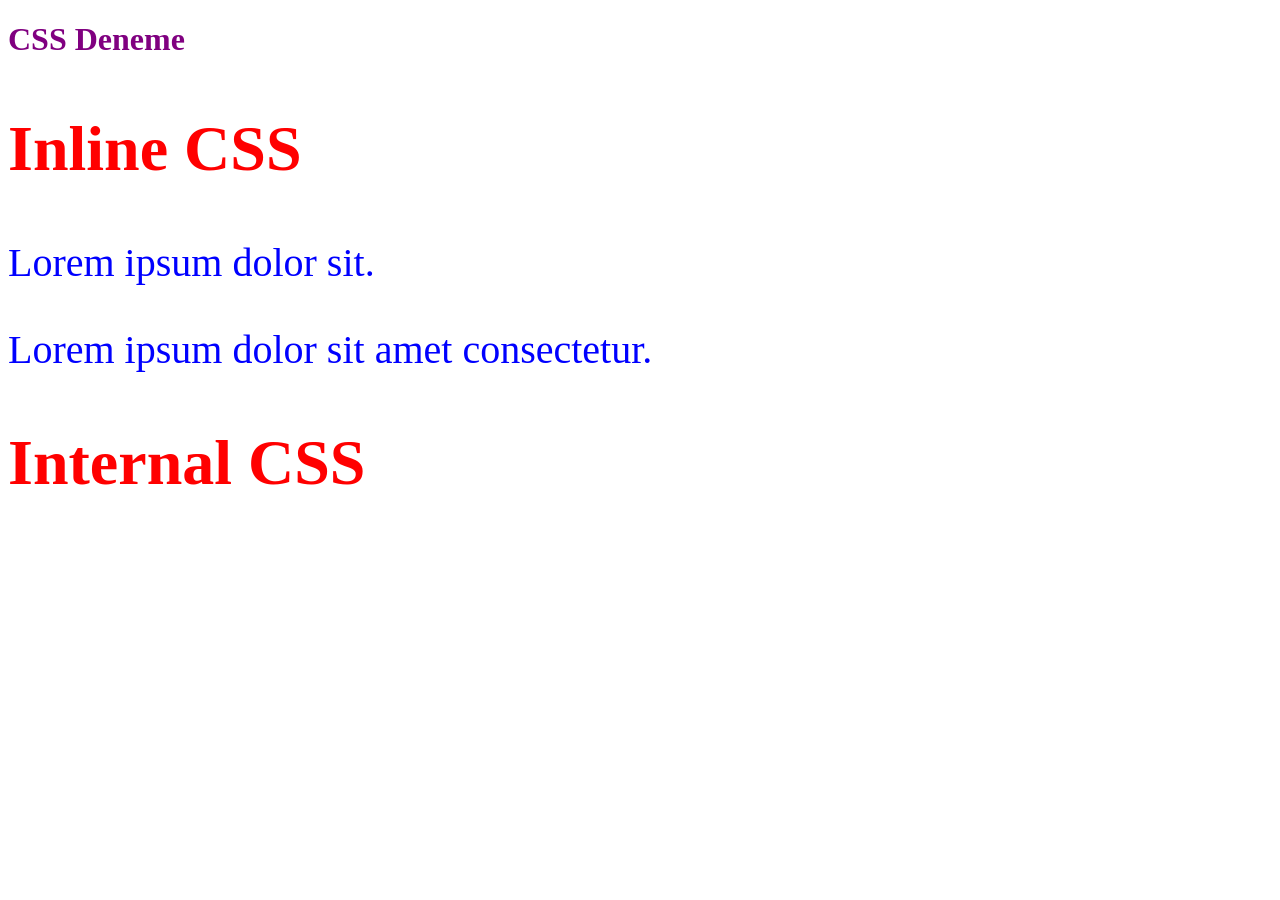
<file: 02-css-kategorisi/003-Inline-Internal-ve-External-CSS-Kullanimlar/index.html>
<!DOCTYPE html>
<html lang="tr">

<head>
  <meta charset="UTF-8" />
  <meta name="viewport" content="width=device-width, initial-scale=1.0" />
  <title>CSS</title>
  <link rel="stylesheet" href="css/kodluyoruz.css" />
  <!-- Internal CSS: -->
  <style>
    h2 {
      color: red;
      font-size: 64px;
    }

    p {
      color: blue;
      font-size: 40px;
    }
  </style>
</head>

<body>
  <!-- 
    
    Inline CSS -> Etiket içinde kullanımı
    Internal CSS -> Head içinde style etiketinde yazılır.
    External CSS -> Head içinde link belirtilerek yazılır.
    
    -->

  <!-- inline css: -->
  <h1 style="color: purple">CSS Deneme</h1>

  <h2>Inline CSS</h2>
  <p>Lorem ipsum dolor sit.</p>
  <p>Lorem ipsum dolor sit amet consectetur.</p>
  <h2>Internal CSS</h2>
</body>

</html>
</file>
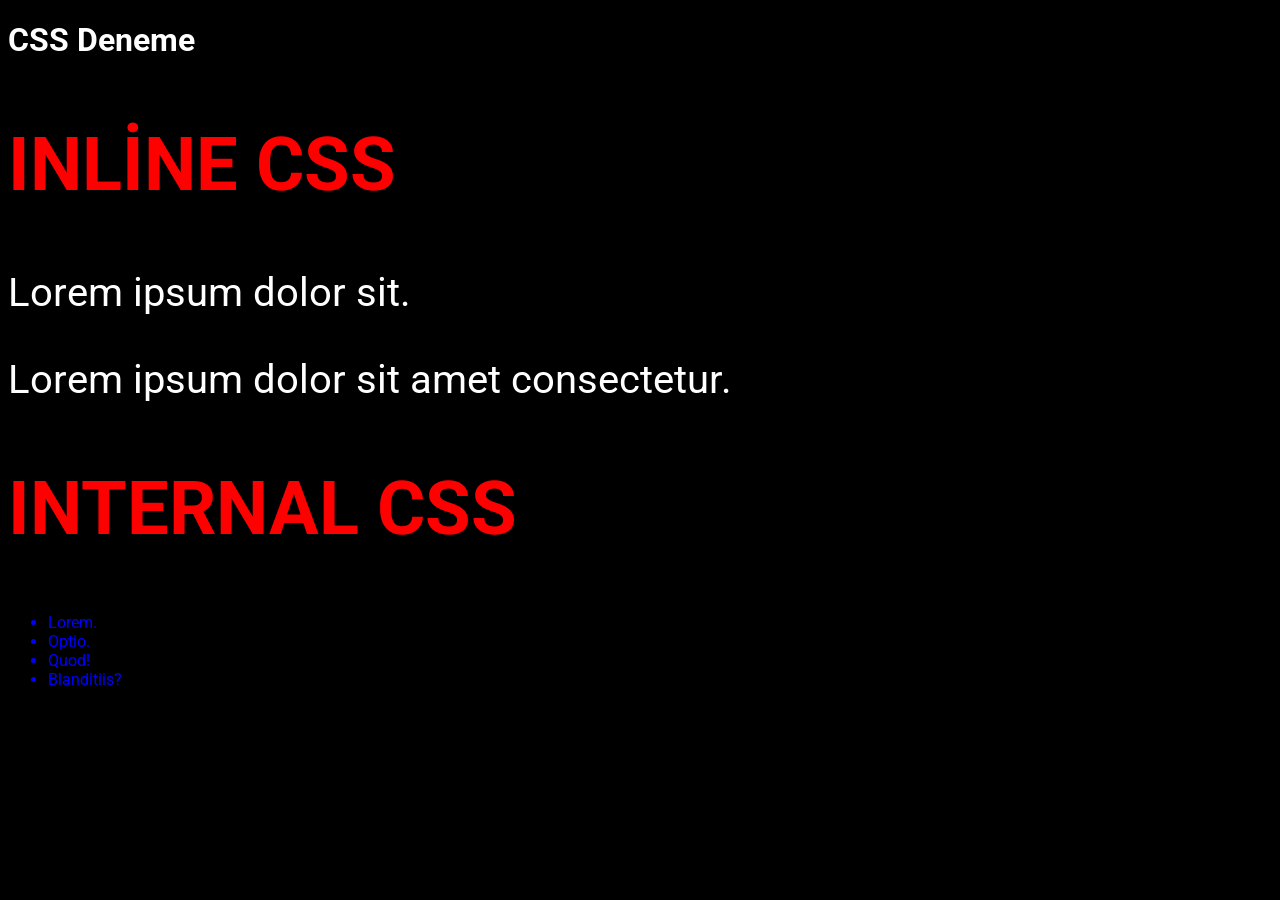
<file: 02-css-kategorisi/004-Aciklama-Satiri-ve-Genel-Font-Ozellikleri/index.html>
<!DOCTYPE html>
<html lang="tr">
  <head>
    <meta charset="UTF-8" />
    <meta name="viewport" content="width=device-width, initial-scale=1.0" />
    <title>CSS</title>
    <link rel="preconnect" href="https://fonts.gstatic.com" />
    <link
      href="https://fonts.googleapis.com/css2?family=Roboto:ital,wght@0,300;0,400;1,300&display=swap"
      rel="stylesheet"
    />
    <link rel="stylesheet" href="css/kodluyoruz.css" />
  </head>
  <body>
    <!-- 
    
    Inline CSS -> Etiket içinde kullanımı
    Internal CSS -> Head içinde style etiketinde yazılır.
    External CSS -> Head içinde link belirtilerek yazılır.
    
    -->

    <h1>CSS Deneme</h1>
    <h2>Inline CSS</h2>
    <p>Lorem ipsum dolor sit.</p>
    <p>Lorem ipsum dolor sit amet consectetur.</p>
    <h2>Internal CSS</h2>
    <ul>
      <li>Lorem.</li>
      <li>Optio.</li>
      <li>Quod!</li>
      <li>Blanditiis?</li>
    </ul>
  </body>
</html>
</file>
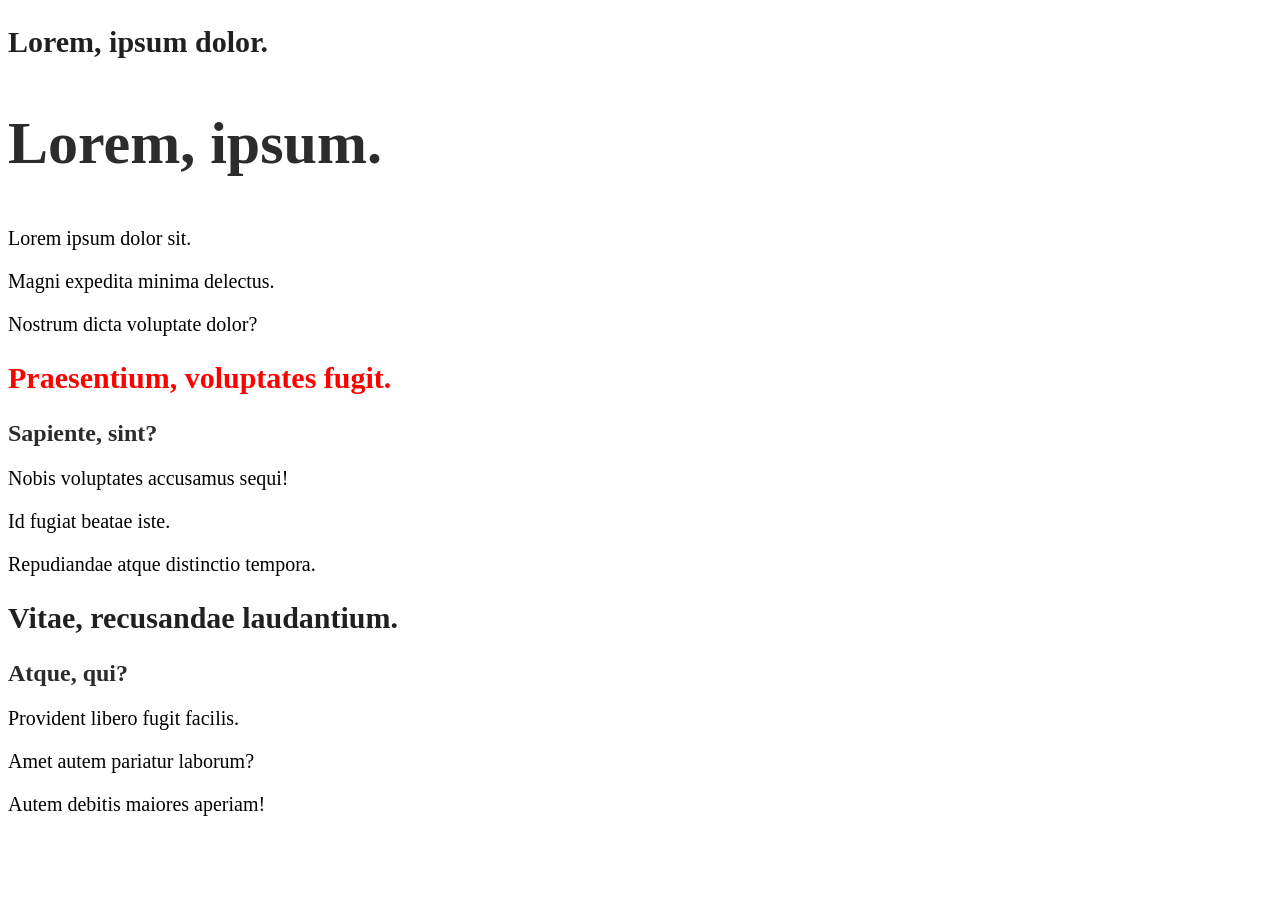
<file: 02-css-kategorisi/005-CSS-Class-ve-ID-Kullanimi/index.html>
<!DOCTYPE html>
<html lang="tr">

<head>
  <meta charset="UTF-8" />
  <meta name="viewport" content="width=device-width, initial-scale=1.0" />
  <title>CSS</title>
  <link rel="preconnect" href="https://fonts.gstatic.com" />
  <link href="https://fonts.googleapis.com/css2?family=Roboto:ital,wght@0,300;0,400;1,300&display=swap"
    rel="stylesheet" />
  <link rel="stylesheet" href="css/kodluyoruz.css" />
</head>

<body>
  <article id="first-article">
    <h1>Lorem, ipsum dolor.</h1>
    <h2>Lorem, ipsum.</h2>
    <p>Lorem ipsum dolor sit.</p>
    <p>Magni expedita minima delectus.</p>
    <p>Nostrum dicta voluptate dolor?</p>
  </article>
  <article>
    <h1 class="fs-30 text-red">Praesentium, voluptates fugit.</h1>
    <h2>Sapiente, sint?</h2>
    <p>Nobis voluptates accusamus sequi!</p>
    <p>Id fugiat beatae iste.</p>
    <p>Repudiandae atque distinctio tempora.</p>
  </article>
  <article>
    <h1>Vitae, recusandae laudantium.</h1>
    <h2>Atque, qui?</h2>
    <p>Provident libero fugit facilis.</p>
    <p>Amet autem pariatur laborum?</p>
    <p>Autem debitis maiores aperiam!</p>
  </article>
</body>

</html>
</file>
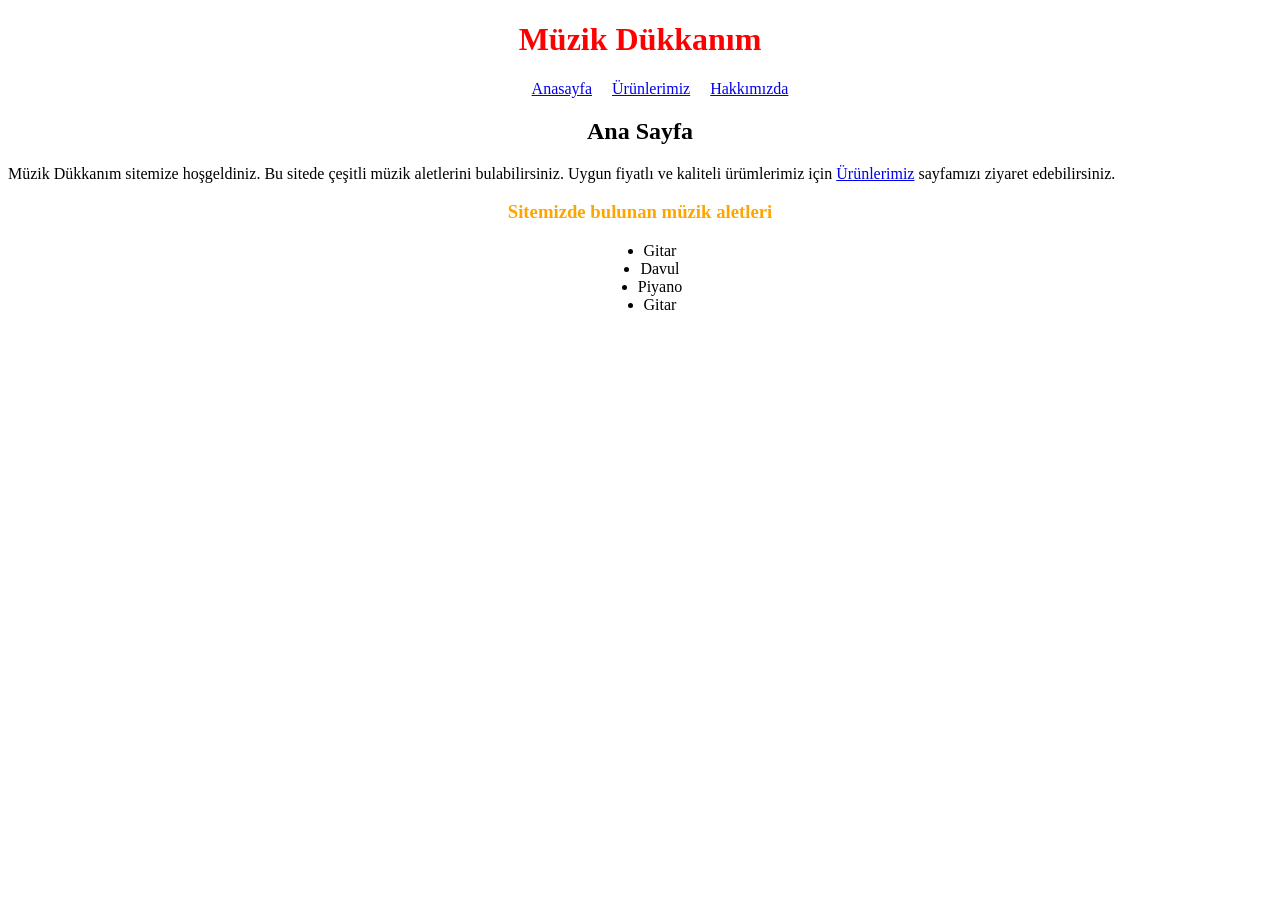
<file: 02-css-kategorisi/Odev1/index.html>
<!DOCTYPE html>
<html lang="en">

<head>
    <meta charset="UTF-8">
    <meta http-equiv="X-UA-Compatible" content="IE=edge">
    <meta name="viewport" content="width=device-width, initial-scale=1.0">
    <title>Müzik Dükkanım</title>
    <link rel="stylesheet" type="text/css" href="css/style.css">
</head>

<body>

    <h1 class="header">Müzik Dükkanım</h1>
    <ul class="align-link">
        <li><a href="index.html">Anasayfa</a></li>
        <li><a href="urunlerimiz.html">Ürünlerimiz</a></li>
        <li> <a href="about-us.html">Hakkımızda</a></li>
    </ul>
    <h2>Ana Sayfa</h2>
    <p>Müzik Dükkanım sitemize hoşgeldiniz. Bu sitede çeşitli müzik aletlerini bulabilirsiniz.
        Uygun fiyatlı ve kaliteli ürümlerimiz için <a href="urunlerimiz.html" target="_blank">Ürünlerimiz</a> sayfamızı
        ziyaret
        edebilirsiniz.
    </p>
    <p>
        <h3 class="c-orange">Sitemizde bulunan müzik aletleri</h3>
        <ul id="list-style">
            <li>Gitar</li>
            <li>Davul</li>
            <li>Piyano</li>
            <li>Gitar</li>
        </ul>
    </p>

</body>

</html>
</file>
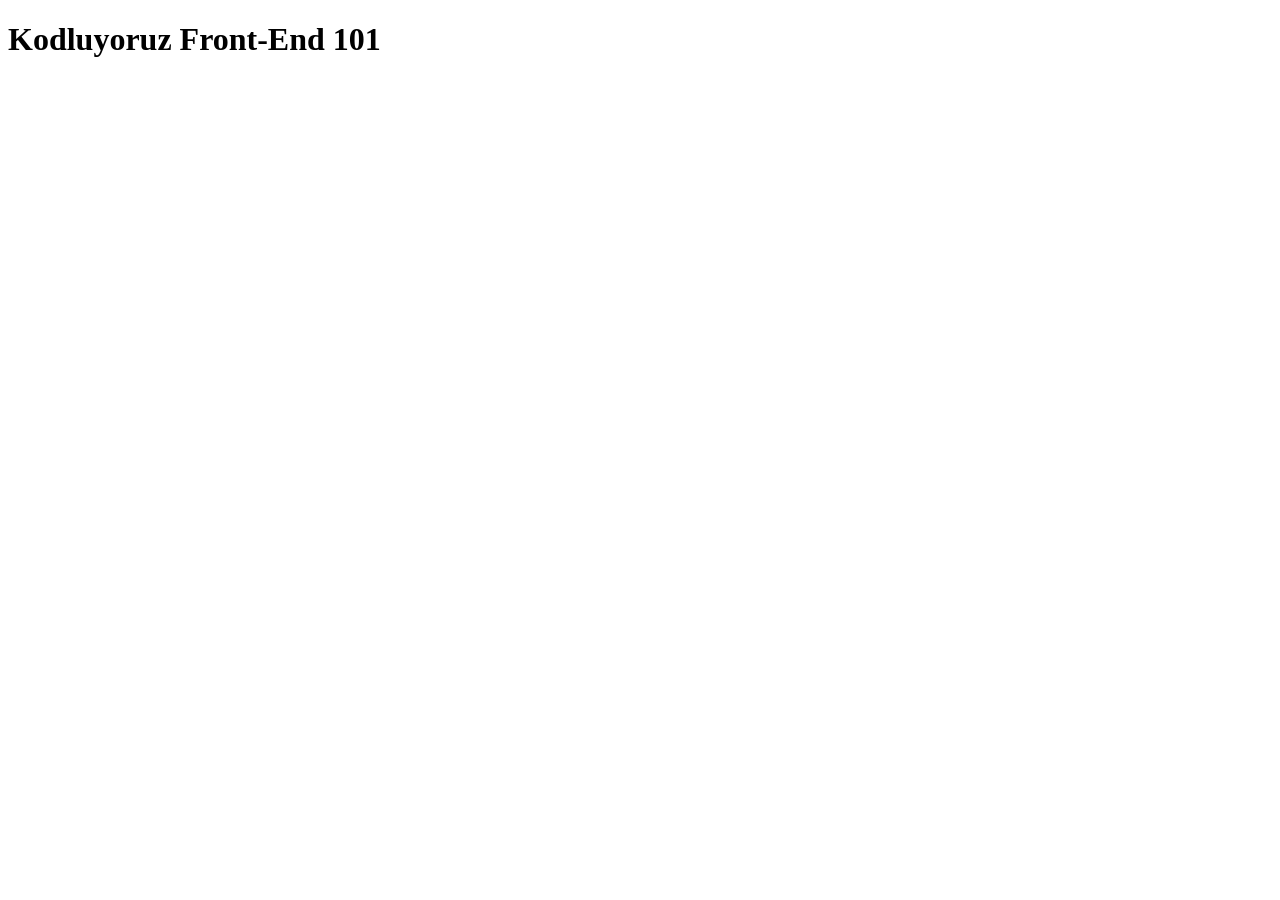
<file: JavaScript/Değişkenlerle Çalışmak/boolean-veri-turu/index.html>
<!DOCTYPE html>
<html lang="en">

<head>
    <meta charset="UTF-8">
    <meta http-equiv="X-UA-Compatible" content="IE=edge">
    <meta name="viewport" content="width=device-width, initial-scale=1.0">
    <title>Boolean Veri Türü</title>
</head>

<body>
    <h1>Kodluyoruz Front-End 101</h1>


    <script src="boolean-veri-turu.js"></script>
</body>

</html>
</file>
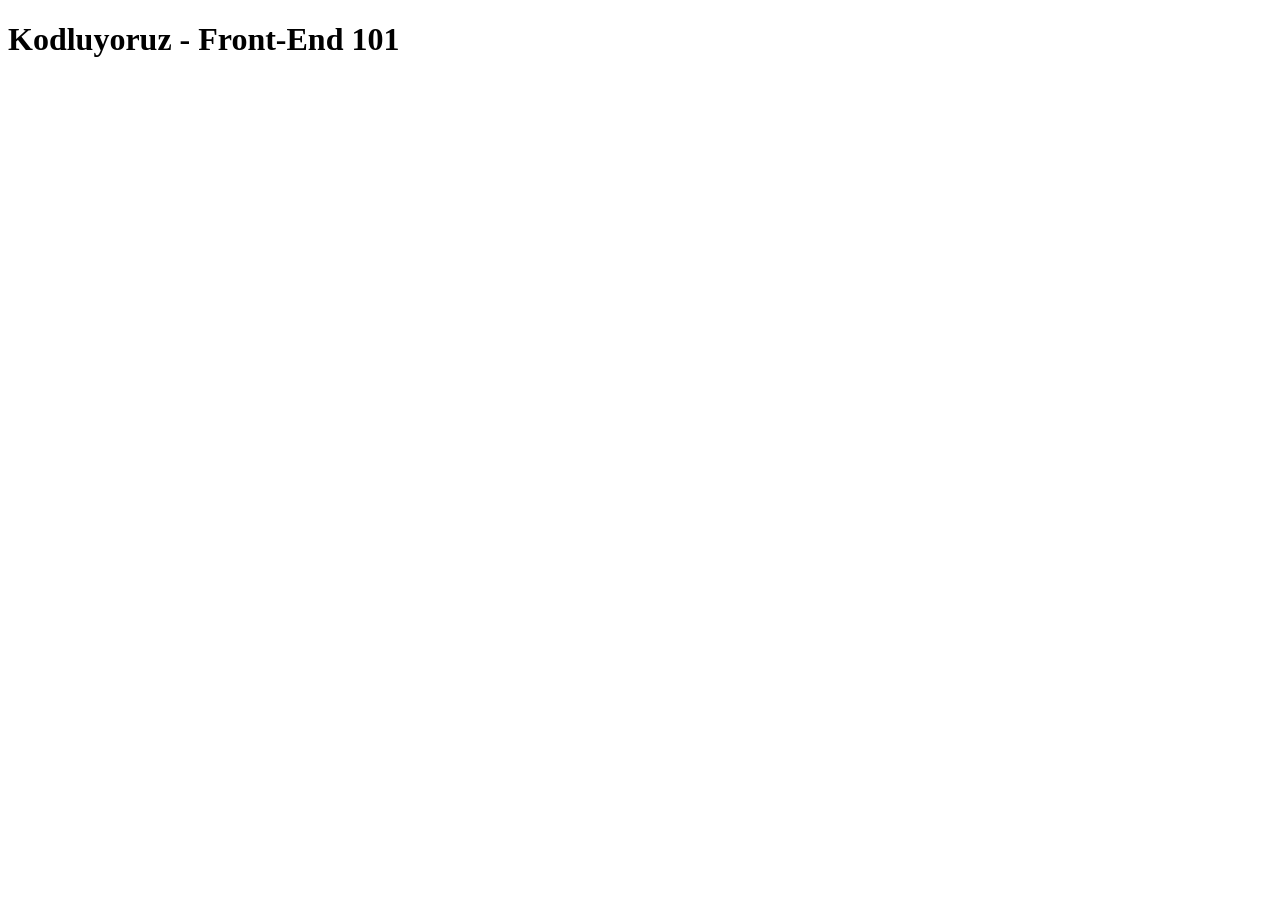
<file: JavaScript/Değişkenlerle Çalışmak/template-literals/index.html>
<!DOCTYPE html>
<html lang="en">

<head>
    <meta charset="UTF-8">
    <meta http-equiv="X-UA-Compatible" content="IE=edge">
    <meta name="viewport" content="width=device-width, initial-scale=1.0">
    <title>Template Literals</title>
</head>

<body>

    <h1>Kodluyoruz - Front-End 101</h1>


    <script src="template-literals.js"></script>
</body>

</html>
</file>
<file: 02-css-kategorisi/003-Inline-Internal-ve-External-CSS-Kullanimlar/css/kodluyoruz.css>
h2 {
  color: red;
  font-size: 74px;
}
p {
  color: black;
  font-size: 40px;
}
</file>
<file: 02-css-kategorisi/004-Aciklama-Satiri-ve-Genel-Font-Ozellikleri/css/kodluyoruz.css>
/************** Layout  ***************/
body {
  background-color: black;
  color: white;
  font-family: "Roboto", sans-serif;
}

/* 
h2 {
  color: blue;
  font-size: 4px;
} */

h2 {
  color: red;
  font-size: 74px;
  text-transform: uppercase;
}
p {
  font-size: 40px;
}

ul {
  color: blue;
}
</file>
<file: 02-css-kategorisi/005-CSS-Class-ve-ID-Kullanimi/css/kodluyoruz.css>
/**************** Layout ************/

/* class -> .text-red {} */
/* #id-bilgisi -> #text-red {}  */

h1,
h2,
h3,
h4,
h5,
h6 {
  color: #2c2c2c;
}

h1 {
  font-size: 30px;
  color: #202020;
}

p {
  font-size: 20px;
}

#first-article {
  font-size: 40px;
}

.text-red {
  color: red;
}

.fs-14 {
  font-size: 14px;
}

.fs-20 {
  font-size: 20px;
}

.fs-30 {
  font-size: 30px;
}
</file>
<file: 02-css-kategorisi/Odev1/css/style.css>
.header {
    color: red;
    display: flex;
    flex-direction: row;
    justify-content: center;
    align-items: center;
}

.align-link {
    display: flex;
    flex-direction: row;
    justify-content: center;
    align-items: center;
}

.align-link>li>a {
    padding: 0px 10px;
}

.align-link>li {
    list-style: none;
}

.c-orange {
    color: orange;
}

h2,
h3 {
    display: flex;
    justify-content: center;
    align-items: center;
}

#list-style {
    display: flex;
    flex-direction: column;
    justify-content: center;
    align-items: center;
}

.img-align>li {
    display: flex;
    flex-direction: row;
    justify-content: center;
    align-items: center;
}

.img-align>li>img {
    width: 300px;
}

.img-align>p {
    display: flex;
    flex: row;
    justify-content: center;
    align-items: center;
}
</file>
